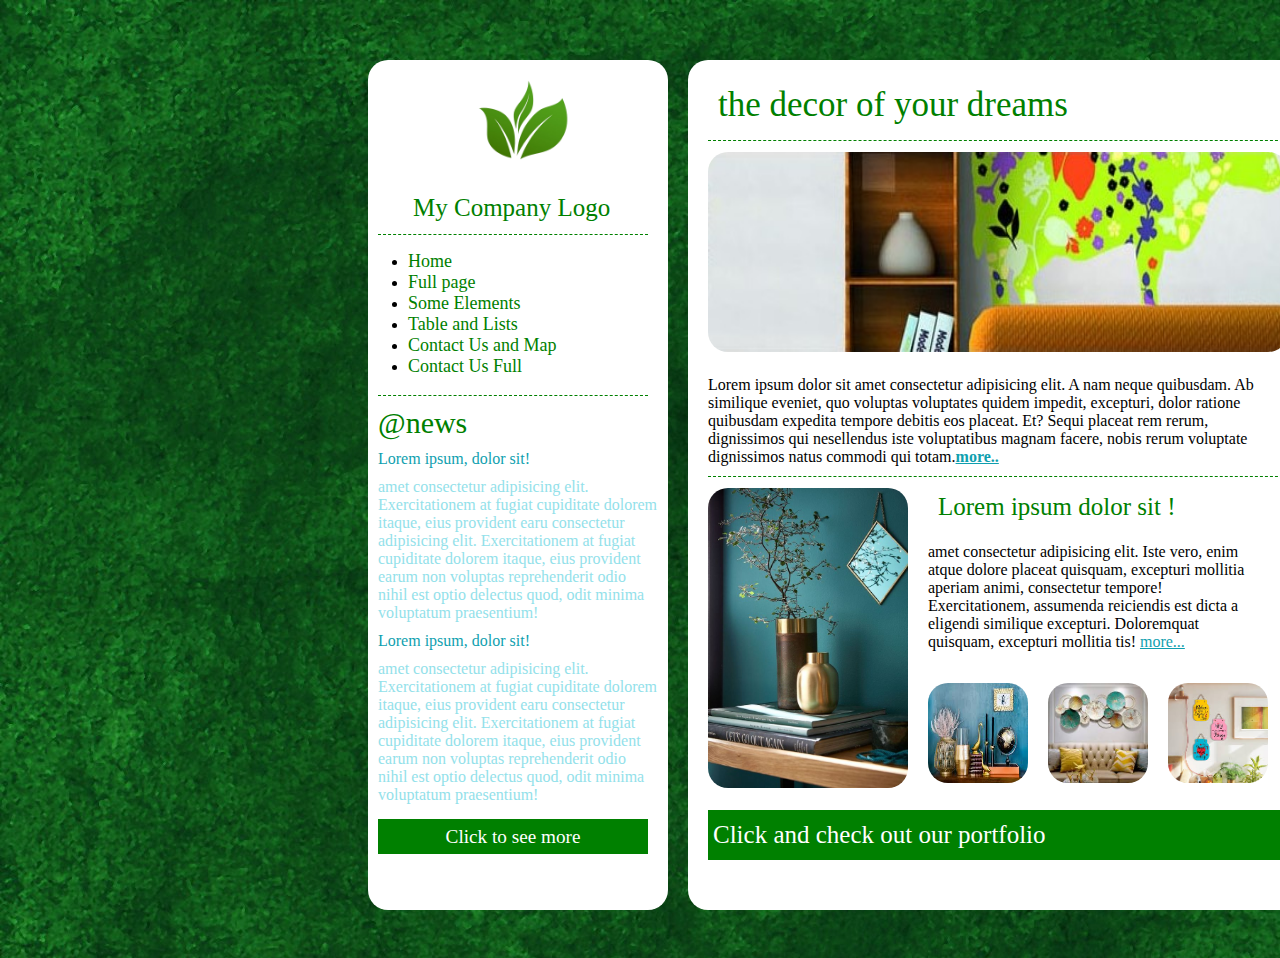
<file: index.html>
<!DOCTYPE html>
<html>
    <head>
        <link rel="stylesheet" href="styles.css">
    </head>
    <body>
        <div class="Main">
            <div class="main1">
                <img src="logo.png">
                <p id="heading">My Company Logo</p>
                <div class="bor"></div>
                <ul>
                    
                    <li><a href="#">Home</a></li>
                    <li><a href="#">Full page</a></li>
                    <li><a href="#">Some Elements</a></li>
                    <li><a href="#">Table and Lists</a></li>
                    <li><a href="#">Contact Us and Map</a></li>
                    <li><a href="#">Contact Us Full</a></li>
                </ul>
                <div class="bor"></div>
                <p id="news">@news</p>
                <div>
                    <p style="color: rgb(15, 159, 175);margin: 10px;">Lorem ipsum, dolor sit!</p>
                    <p style="color: rgb(147, 225, 234);margin: 10px;">amet consectetur adipisicing elit. Exercitationem at fugiat cupiditate dolorem itaque, eius provident earu consectetur adipisicing elit. Exercitationem at fugiat cupiditate dolorem itaque, eius provident earum non voluptas reprehenderit odio nihil est optio delectus quod, odit minima voluptatum praesentium!</p>
                </div>
                <div>
                    <p style="color: rgb(15, 159, 175);margin: 10px;">Lorem ipsum, dolor sit!</p>
                    <p style="color: rgb(147, 225, 234);margin: 10px;">amet consectetur adipisicing elit. Exercitationem at fugiat cupiditate dolorem itaque, eius provident earu consectetur adipisicing elit. Exercitationem at fugiat cupiditate dolorem itaque, eius provident earum non voluptas reprehenderit odio nihil est optio delectus quod, odit minima voluptatum praesentium!</p>
                </div>
                <div class="div1lastbox">Click to see more</div>
            </div>
            <div class="main2">
                <p class="decor">the decor of your dreams</p>
                <div class="bor"></div>
                <img src="MainImg.jpg">
                <p>Lorem ipsum dolor sit amet consectetur adipisicing elit. A nam neque quibusdam. Ab similique eveniet, quo voluptas voluptates quidem impedit, excepturi, dolor ratione quibusdam expedita tempore debitis eos placeat. Et?
                Sequi placeat rem rerum, dignissimos qui nesellendus iste voluptatibus magnam facere, nobis rerum voluptate dignissimos natus commodi qui totam.<a href="#"><b>more..</b></a></p>
                <div class="bor"></div>
                <div class="middiv">
                    <img id="divimg1" src="Div2Img1.jpeg">
                    <div class="middivhed"><p id="head">Lorem ipsum dolor sit !</p> 
                        <p>amet consectetur adipisicing elit. Iste vero, enim atque dolore placeat quisquam, excepturi mollitia aperiam animi, consectetur tempore! Exercitationem, assumenda reiciendis est dicta a eligendi similique excepturi.
                        Doloremquat quisquam, excepturi mollitia tis! <a href="#">more...</a>
                        </p>
                    </div>
                    <img src="Div2Img2.jpeg" class="divimg">
                    <img src="Div2Img3.jpeg" class="divimg">
                    <img src="Div2Img4.jpeg" class="divimg">
                </div>
                <div class="middivlastbox">Click and check out our portfolio</div>
            </div>
            <div class="main3">
                <p class="hed">projects</p>
                <div class="bor"></div>
                <img src="Img 1.jpg" >
                <img src="Img 2.jpg" >
                <div id="blue"><a>Click to see more.....</div>
                <div class="bor"></div>
                <p class="hed">last tweet</p>
                <p id="lor">Lorem ipsum dolor sit amet consectetur adipisicing elit. Hic fugiat ex eos ratione natus autem blanditiis vero dicta soluta optio pariatur libero deserunt voluptas consectetur ullam voluptates, facilis consequuntu...!</p>
                <div id="green"><a>Follow us on Twitter</div>
                <div class="box4">
                    <div class="box"></div>
                    <div class="box"></div>
                    <div class="box"></div>
                    <div class="box"></div>
                </div>
            </div>
        </div>
    </body>
</html>
</file>
<file: styles.css>
body{
                background-image: url('background green tex.jpg');;
            }
            .Main{
                width:1500px;
                margin-top: 50px;
                margin-left: 350px;
                height: 900px;
            }
            .main1{
                background-color: white;
                height: 850px;
                width: 300px;
                float: left;
                margin: 10px;
                border-radius: 20px;
            }
            .main1 img{
                height: 110px;
                width: 110px;
                margin: 5px 100px;
            }
            .main1 #heading
            {
                color: green;
                font-size: 25px;
                margin:10px 45px;
            }
            .main1 .bor{
                height: 2px;
                width: 250px;
                border-bottom: 1px dashed green ;
                margin: 0px 10px;
                padding: 0px 10px;
            }
            .main1 ul li a{
                color: green;
                text-decoration: none;
                font-size: large;
            }
            .main1 #news
            {
                color: green;
                font-size: 30px;
                margin:10px;
            }
            .main1 .div1lastbox
            {
                background-color: green;
                height: 35px;
                width: 270px;
                margin-top: 15px;
                margin-left: 10px;
                color: white;
                text-align: center;
                align-content: center;
                font-size: larger;
                margin-bottom: 15px;   
            }
            .main2{
                background-color: white;
                height: 830px;
                width: 600px;
                float: left;
                margin: 10px;
                border-radius: 20px;
                padding: 10px;
            }
            .main2 .decor{
                color:green;
                font-size: 35px;
                padding: 5px 10px;
                margin-bottom:10px ;
                margin-top: 10px;
            }
            .main2 .bor
            {
                height: 1px;
                width: 580px;
                border-top: 1px dashed green ;
                margin: 0px 10px;
                
            }
            .main2 img{
                height: 200px;
                width: 580px;
                margin: 10px 10px;
                border-radius: 20px;
            }
            .main2 p{
            margin: 10px 10px; 
            }
            .main2 p a{
                color: rgb(15, 159, 175);
            }
            .middiv .middivhed #head{
                color:green;
                font-size: 25px;
                padding: 5px 10px;
                margin-bottom:10px ;
                margin-top: 10px;
                width: 330px;
                height: 25px;
            }
            .middiv p{
                display: inline-block;
                height: 120px;
                width: 330px;
            }
            .middiv p a{
                color: rgb(15, 159, 175);
            }
            .main2 #divimg1
            {
                height: 300px;
                width: 200px;
                float: left;
            }
            .main2 .divimg
            {
                height: 100px;
                width: 100px;
                float: left;
            }
            .main2 .middivlastbox
            {
                height: 40px;
                width: 570px;
                margin: 10px 10px;
                background-color: green;
                position: absolute;
                top: 800px;
                color: white;
                font-size: 25px;
                padding: 5px;
                align-content: center;
            }
            .main3{
                background-color: white;
                height: 850px;
                width: 300px;
                margin: 10px;
                float: left;
                border-radius: 20px;
                padding-left: 10px;
            }
            .main3 .hed{
                color:green;
                font-size: 30px;
                padding: 5px 10px;
                margin-bottom:10px ;
                margin-top: 10px;
            }
            .main3 .bor{
                height: 2px;
                width: 250px;
                border-bottom: 1px dashed green ;
                margin: 0px 10px;
                padding: 0px 10px;
                
            }
            .main3 img {
                margin-top: 15px;
                margin-left: 10px;
                height:170px;
                width: 270px;
            }
            .main3 #blue
            {
                background-color: rgb(15, 159, 175);
                height: 35px;
                width: 270px;
                margin-top: 15px;
                margin-left: 10px;
                color: white;
                text-align: center;
                align-content: center;
                font-size: larger;
                margin-bottom: 15px;
            }
            .main3 #lor{
                margin: 10px;             
            }
            .main3 #green{
                background-color: rgb(15, 175, 47);
                height: 35px;
                width: 270px;
                margin-top: 15px;
                margin-left: 10px;
                color: white;
                text-align: center;
                align-content: center;
                font-size: larger;
                margin-bottom: 15px;
            }
            .main3 .box4
            {
                height: 50px;
                width: 270px;
                margin-top: 15px;
                margin-left: 10px;
                margin-bottom: 15px;    
            }
            .box4 .box{
                float: left;
                height: 50px;
                width: 50px;
                border: 2px solid black;
                margin: 0px 5px;
                border-radius: 5px;
            }
</file>
